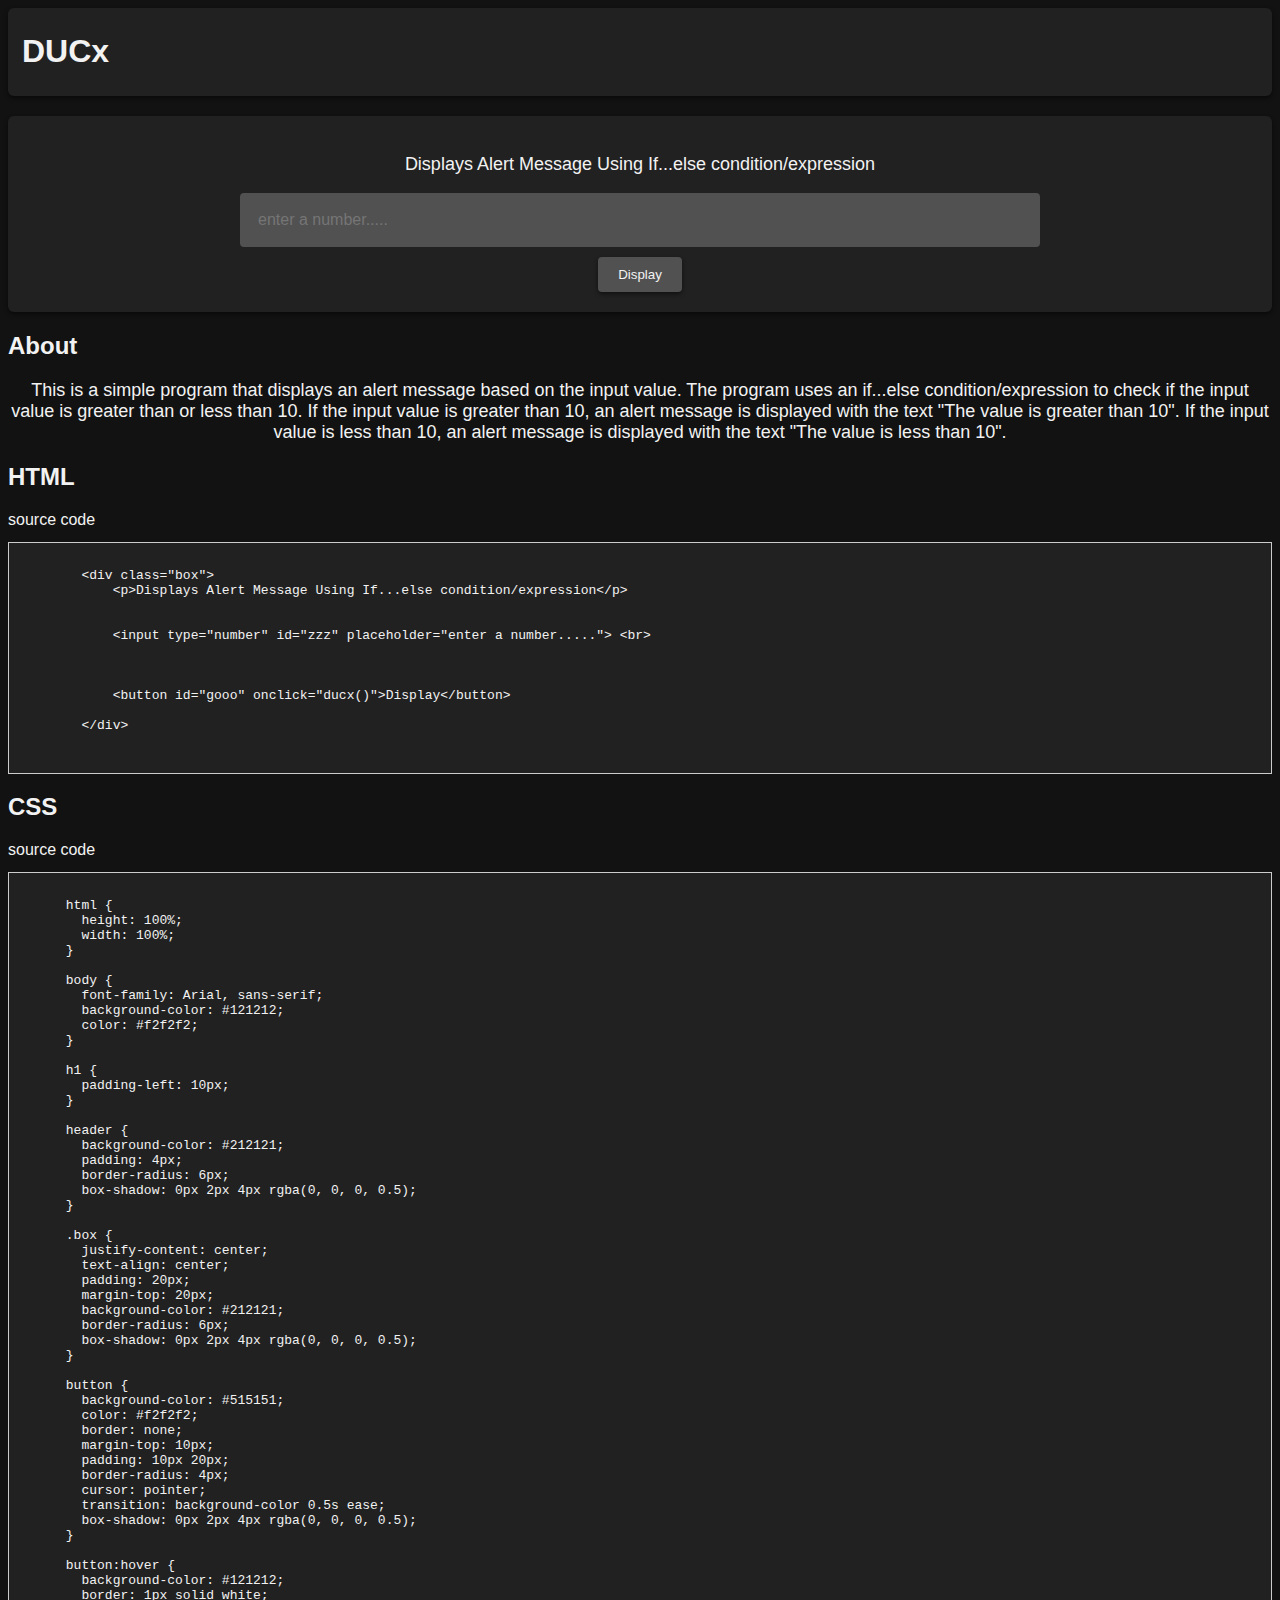
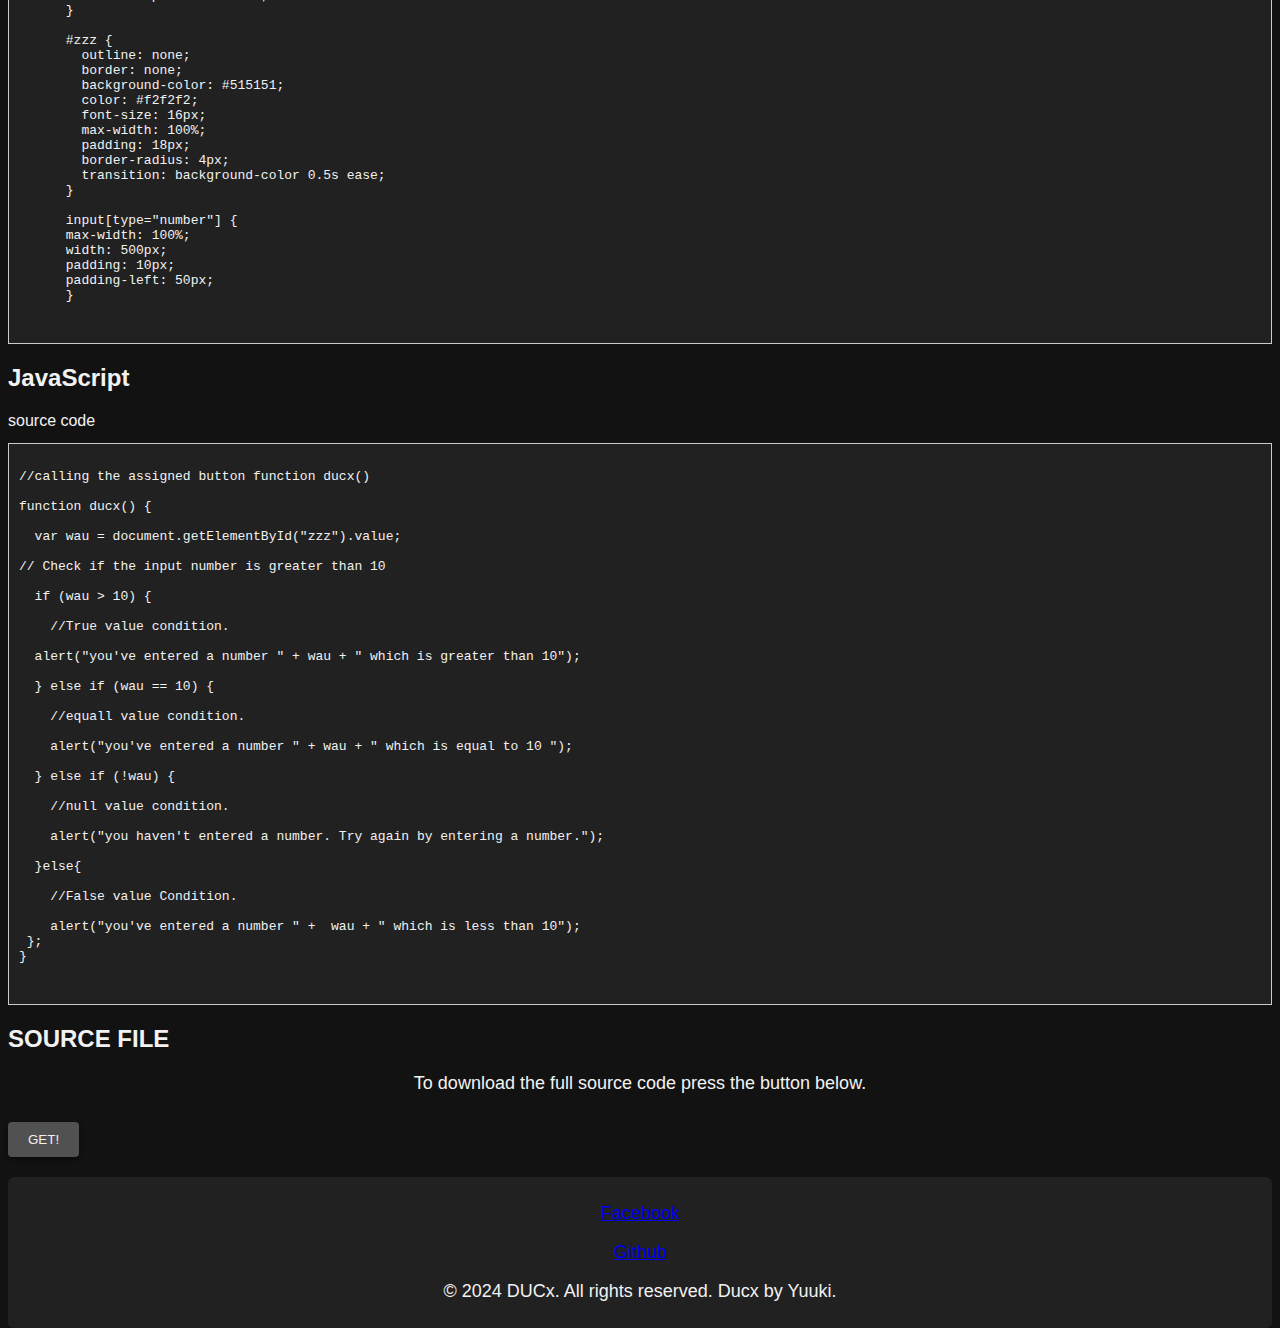
<file: index.html>
<!DOCTYPE html>
<html>
<head>
  <meta charset="utf-8">
  <meta name="viewport" content="width=device-width">
  <title>Ducxx</title>
  <link rel="icon" href="https://images.vexels.com/media/users/3/228530/isolated/preview/31dee90607cda01af67614d265bdb538-duck-head-logo.png" type="image/x-icon">
  <link href="style.css" rel="stylesheet" type="text/css" />
</head>

<body>
  <header>
    <h1>DUCx</h1>
  </header>
  
<div class="box">
<p> Displays Alert Message Using If...else condition/expression</p>
  <!---input box--->
  <input type="number" id="zzz" placeholder="enter a number....."> <br>
  <!---input box--->
  
  <!---button--->
  <button id="gooo" onclick="ducx()">Display</button>
  <!---button--->
  
</div>
  <h2>About</h2>
  <p>This is a simple program that displays an alert message based on the input value. The program uses an if...else condition/expression to check if the input value is greater than or less than 10. If the input value is greater than 10, an alert message is displayed with the text "The value is greater than 10". If the input value is less than 10, an alert message is displayed with the text "The value is less than 10".
  </p>
  <p> </p>
  <h2>HTML</h2>
  <span>source code</span>
  <pre>
    <code>
        &lt;div class="box"&gt;
            &lt;p&gt;Displays Alert Message Using If...else condition/expression&lt;/p&gt;
            
            <!-- input box -->
            &lt;input type="number" id="zzz" placeholder="enter a number....."&gt; &lt;br&gt;
            <!-- input box -->
            
            <!-- button -->
            &lt;button id="gooo" onclick="ducx()"&gt;Display&lt;/button&gt;
            <!-- button -->
        &lt;/div&gt;
    </code>
  </pre>
  <h2>CSS</h2>
  <span>source code</span>
  <pre>
    <code>
      html {
        height: 100%;
        width: 100%;
      }

      body {
        font-family: Arial, sans-serif;
        background-color: #121212;
        color: #f2f2f2;
      }

      h1 {
        padding-left: 10px;
      }

      header {
        background-color: #212121;
        padding: 4px;
        border-radius: 6px;
        box-shadow: 0px 2px 4px rgba(0, 0, 0, 0.5);
      }

      .box {
        justify-content: center;
        text-align: center;
        padding: 20px;
        margin-top: 20px;
        background-color: #212121;
        border-radius: 6px;
        box-shadow: 0px 2px 4px rgba(0, 0, 0, 0.5);
      }

      button {
        background-color: #515151;
        color: #f2f2f2;
        border: none;
        margin-top: 10px;
        padding: 10px 20px;
        border-radius: 4px;
        cursor: pointer;
        transition: background-color 0.5s ease;
        box-shadow: 0px 2px 4px rgba(0, 0, 0, 0.5);
      }

      button:hover {
        background-color: #121212;
        border: 1px solid white;
      }

      #zzz {
        outline: none;
        border: none;
        background-color: #515151;
        color: #f2f2f2;
        font-size: 16px;
        max-width: 100%;
        padding: 18px;
        border-radius: 4px;
        transition: background-color 0.5s ease;
      }

      input[type="number"] {
      max-width: 100%;
      width: 500px;
      padding: 10px;
      padding-left: 50px;
      }
    </code>
  </pre>
  
  <h2>JavaScript</h2>
  <span>source code</span>
  <pre>
    <code>
//calling the assigned button function ducx()

function ducx() {
  
  var wau = document.getElementById("zzz").value;
  
// Check if the input number is greater than 10
      
  if (wau > 10) {

    //True value condition.
      
  alert("you've entered a number " + wau + " which is greater than 10");

  } else if (wau == 10) {

    //equall value condition.
      
    alert("you've entered a number " + wau + " which is equal to 10 ");
    
  } else if (!wau) {

    //null value condition.
      
    alert("you haven't entered a number. Try again by entering a number.");
    
  }else{

    //False value Condition.
      
    alert("you've entered a number " +  wau + " which is less than 10");
 };
}
    </code>
  </pre>

<h2>SOURCE FILE</h2>
  <p>To download the full source code press the button below.</p>
  <a href="get.html"a><button>GET!</button></a>
  <footer>
    <p><a href="https://www.facebook.com/profile.php?id=100044846868604&mibextid=ZbWKwL"</a>Facebook</p>

    <p><a href="https://github.com/Snowman01011/Ducx.io">Github</a></p>
    
    <p>© 2024 DUCx. All rights reserved. Ducx by Yuuki.</p>
  </footer>
  
  <script src="script.js"></script>
</body>
</html>
</file>
<file: style.css>
html {
  height: 100%;
  width: 100%;
}

body {
  font-family: Arial, sans-serif;
  background-color: #121212;
  color: #f2f2f2;
}

h1 {
  padding-left: 10px;
}

header {
  background-color: #212121;
  padding: 4px;
  border-radius: 6px;
  box-shadow: 0px 2px 4px rgba(0, 0, 0, 0.5);
}

.box {
  justify-content: center;
  text-align: center;
  padding: 20px;
  margin-top: 20px;
  background-color: #212121;
  border-radius: 6px;
  box-shadow: 0px 2px 4px rgba(0, 0, 0, 0.5);
}

button {
  background-color: #515151;
  color: #f2f2f2;
  border: none;
  margin-top: 10px;
  padding: 10px 20px;
  border-radius: 4px;
  cursor: pointer;
  transition: background-color 0.5s ease;
  box-shadow: 0px 2px 4px rgba(0, 0, 0, 0.5);
}

button:hover {
  background-color: #121212;
  border: 1px solid white;
}

#zzz {
  outline: none;
  border: none;
  background-color: #515151;
  color: #f2f2f2;
  font-size: 16px;
  height: auto;
  box-sizing: border-box;
  padding: 18px;
  border-radius: 4px;
  transition: background-color 0.5s ease;
}

footer {
  margin-top: 20px;
  margin-bottom: none;
  justify-content: center;
  align-items: center;
  background-color: #212121;
  padding: 8px;
  border-radius: 6px;
  box-shadow: 0px 2px 4px rgba (0, 0, 0, 0.5);
}

p {
  outline: none;
  color: #f2f2f2;
  font-size: 18px;
  text-align: center;
}

pre {
  background-color: #212121;
  color: #f2f2f2;
  padding: 10px;
  border: 1px solid #ccc;
  white-space: pre-wrap;
}

input[type="number"] {
  max-width: 100%;
  width: 500px;
  padding: 10px;
  padding-left: 50px;
}

@media only screen and (min-width: 1024px) {
  #zzz {
    max-width: 100%;
    width: 800px;
    height: auto;
  }
</file>
